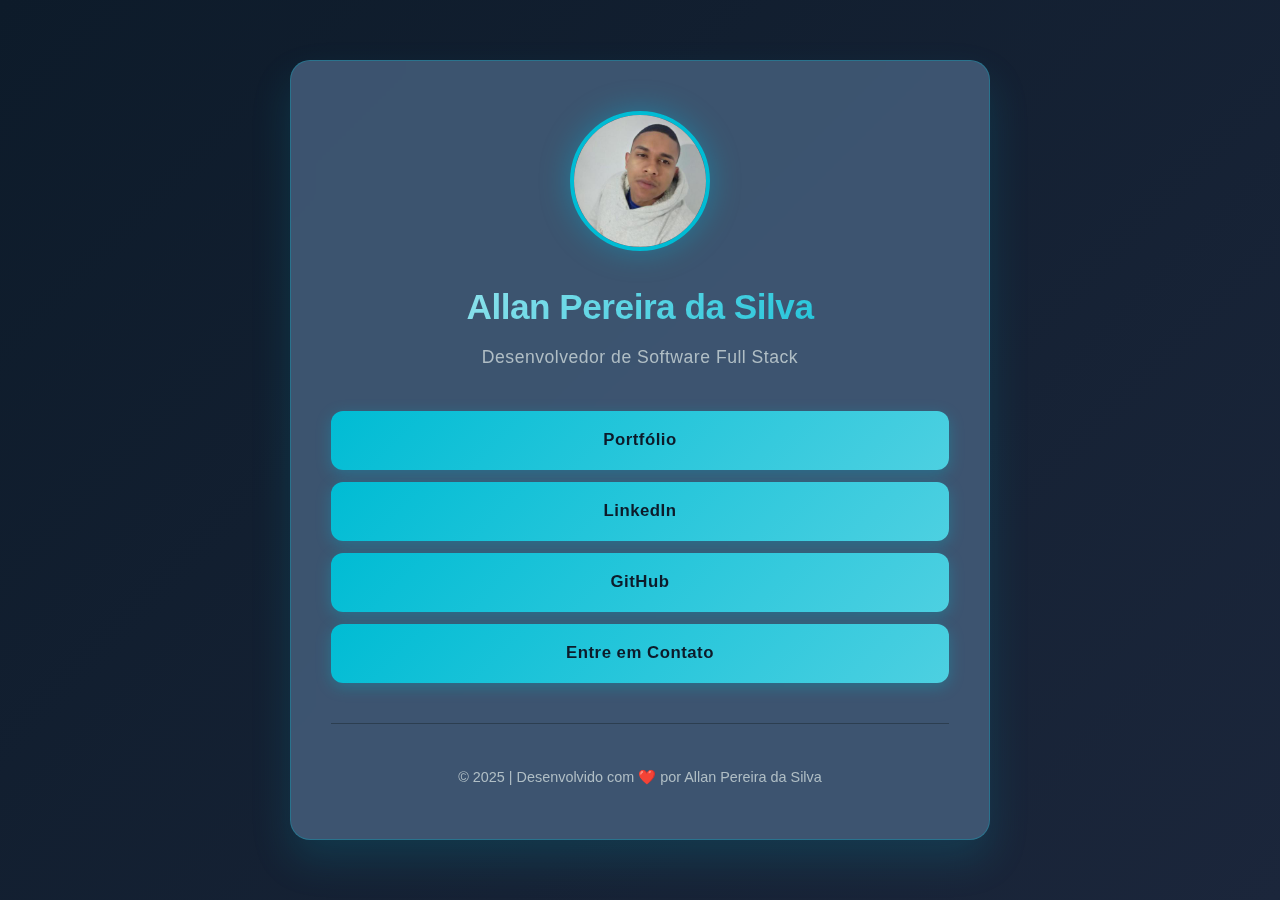
<file: index.html>
<!DOCTYPE html>
<html lang="pt-br">
<head>
<meta charset="UTF-8">
<meta name="viewport" content="width=device-width, initial-scale=1.0">
<meta name="description" content="Portfólio de Allan Pereira da Silva, Desenvolvedor de Software Full Stack. Confira meus projetos, LinkedIn e GitHub.">
<meta name="theme-color" content="#00BCD4">
<title>Allan Pereira da Silva | Desenvolvedor Full Stack</title>
<link rel="stylesheet" href="Css/style.css">
</head>
<body>

<main class="container">

<header class="perfil">
<img class="perfil__foto" src="Assets/Allan.png.jpg" alt="Foto de perfil de Allan Pereira da Silva">
<div class="perfil__texto">
<h1>Allan Pereira da Silva</h1>
<p>Desenvolvedor de Software Full Stack</p>
</div>
</header>

<section class="links">
<h2 class="sr-only">Links Principais</h2>
<ul>
<li><a href="https://github.com/allansep16?tab=repositories" target="_blank" rel="noopener noreferrer">Portfólio</a></li>
<li><a href="https://www.linkedin.com/in/allan-pereira-da/" target="_blank" rel="noopener noreferrer">LinkedIn</a></li>
<li><a href="https://github.com/allansep16" target="_blank" rel="noopener noreferrer">GitHub</a></li>
<li><a href="contato.html">Entre em Contato</a></li>
</ul>
</section>

<footer class="rodape">
<p>&copy; 2025 | Desenvolvido com ❤️ por Allan Pereira da Silva</p>
</footer>

</main>

</body>
</html>
</file>
<file: Css/style.css>
/* ================================================= */
/* PORTFÓLIO - ESTILIZAÇÃO MODERNA E RESPONSIVA     */
/* ================================================= */

/* 1. VARIÁVEIS GLOBAIS E RESET */

:root {
    
    --cor-fundo: #0D1B2A; 
    --cor-fundo-alt: #1B263B; 
    --cor-container: #415A77; 
    --cor-texto-primario: #E0E1DD; 
    --cor-texto-secundario: #B0BEC5; 
    --cor-acento: #00BCD4; 
    --cor-acento-hover: #4DD0E1; 
    --cor-acento-light: #B2EBF2; 
    --cor-sucesso: #4CAF50; 
    --cor-border: #2C3E50; 
    
    --transicao: all 0.3s cubic-bezier(0.4, 0, 0.2, 1);
    --sombra-leve: 0 2px 8px rgba(0, 0, 0, 0.15);
    --sombra-media: 0 8px 24px rgba(0, 0, 0, 0.25);
    --sombra-forte: 0 20px 40px rgba(0, 188, 212, 0.15); 
}

* {
    margin: 0;
    padding: 0;
    box-sizing: border-box;
}

html {
    scroll-behavior: smooth;
}



body {
    font-family: 'Segoe UI', 'Roboto', 'Oxygen', 'Ubuntu', 'Cantarell', sans-serif;
   
    background: linear-gradient(135deg, var(--cor-fundo) 0%, var(--cor-fundo-alt) 100%);
    color: var(--cor-texto-primario);
    line-height: 1.6;
    display: flex;
    justify-content: center;
    align-items: center;
    min-height: 100vh;
    padding: 20px;
    background-attachment: fixed;
}

/* 3. CONTAINER PRINCIPAL */

.container {
    width: 100%;
    max-width: 700px;
    /* Fundo do container mais integrado com a paleta */
    background: rgba(65, 90, 119, 0.9); /* Usando o cor-container com transparência */
    padding: 50px 40px;
    border-radius: 20px;
    box-shadow: var(--sombra-forte);
    /* Borda com a nova cor de acento */
    border: 1px solid rgba(0, 188, 212, 0.3);
    backdrop-filter: blur(10px);
    animation: slideInUp 0.6s ease-out;
}

@keyframes slideInUp {
    from {
        opacity: 0;
        transform: translateY(30px);
    }
    to {
        opacity: 1;
        transform: translateY(0);
    }
}

/* 4. SEÇÃO DE PERFIL */

.perfil {
    margin-bottom: 40px;
    text-align: center;
    animation: fadeIn 0.8s ease-out 0.2s both;
}

@keyframes fadeIn {
    from {
        opacity: 0;
    }
    to {
        opacity: 1;
    }
}

.perfil__foto {
    width: 140px;
    height: 140px;
    border-radius: 50%;
    /* Borda com a nova cor de acento */
    border: 4px solid var(--cor-acento);
    object-fit: cover;
    margin-bottom: 20px;
    /* Sombra com a nova cor de acento */
    box-shadow: 0 0 30px rgba(0, 188, 212, 0.4);
    transition: var(--transicao);
    display: inline-block;
}

.perfil__foto:hover {
    transform: scale(1.08) rotate(2deg);
    /* Sombra mais intensa no hover */
    box-shadow: 0 0 40px rgba(0, 188, 212, 0.6);
}

.perfil__texto h1 {
    font-size: 2.2rem;
    font-weight: 700;
    margin-bottom: 8px;
    /* Gradiente de texto com a nova cor de acento */
    background: linear-gradient(135deg, var(--cor-acento-light) 0%, var(--cor-acento) 100%);
    -webkit-background-clip: text;
    -webkit-text-fill-color: transparent;
    background-clip: text;
    letter-spacing: -0.5px;
}

.perfil__texto p {
    font-size: 1.1rem;
    color: var(--cor-texto-secundario);
    font-weight: 500;
    letter-spacing: 0.5px;
}

/* 5. SEÇÃO DE LINKS */

.links {
    margin-bottom: 30px;
}

.links ul {
    list-style: none;
    display: flex;
    flex-direction: column;
    gap: 12px;
}

.links li {
    animation: slideInLeft 0.5s ease-out backwards;
}

.links li:nth-child(1) { animation-delay: 0.3s; }
.links li:nth-child(2) { animation-delay: 0.4s; }
.links li:nth-child(3) { animation-delay: 0.5s; }
.links li:nth-child(4) { animation-delay: 0.6s; }

@keyframes slideInLeft {
    from {
        opacity: 0;
        transform: translateX(-20px);
    }
    to {
        opacity: 1;
        transform: translateX(0);
    }
}

.links a {
    display: flex;
    align-items: center;
    justify-content: center;
    
    background: linear-gradient(135deg, var(--cor-acento) 0%, #4DD0E1 100%);
    color: var(--cor-fundo); 
    padding: 16px 24px;
    text-decoration: none;
    font-weight: 700; 
    border-radius: 12px;
    transition: var(--transicao);
    position: relative;
    overflow: hidden;
    font-size: 1.05rem; 
    letter-spacing: 0.5px;
    box-shadow: 0 4px 15px rgba(0, 188, 212, 0.3);
}

.links a::before {
    content: '';
    position: absolute;
    top: 0;
    left: -100%;
    width: 100%;
    height: 100%;
    
    background: rgba(255, 255, 255, 0.3);
    transition: left 0.3s ease;
}

.links a:hover::before {
    left: 100%;
}

.links a:hover {
    transform: translateY(-4px); 
    box-shadow: 0 10px 30px rgba(0, 188, 212, 0.6);
}

.links a:active {
    transform: translateY(-1px);
}



.contact-form-section {
    animation: fadeIn 0.8s ease-out 0.4s both;
}

.contact-form-section h2 {
    font-size: 1.8rem;
    color: var(--cor-texto-primario);
    margin-bottom: 12px;
    font-weight: 700;
    border-bottom: 2px solid var(--cor-acento); 
    padding-bottom: 5px;
    display: inline-block;
}

.contact-intro {
    color: var(--cor-texto-secundario);
    margin-bottom: 28px;
    font-size: 1rem;
    line-height: 1.6;
}

form {
    display: flex;
    flex-direction: column;
    gap: 20px;
}

.form-group {
    display: flex;
    flex-direction: column;
    text-align: left;
}

.form-group label {
    display: block;
    margin-bottom: 8px;
    font-size: 0.95rem;
    color: var(--cor-texto-secundario);
    font-weight: 600;
    letter-spacing: 0.3px;
}

.form-group input,
.form-group textarea {
    width: 100%;
    padding: 12px 16px;
    background-color: rgba(27, 38, 59, 0.7); 
    border: 2px solid var(--cor-border);
    border-radius: 10px;
    color: var(--cor-texto-primario);
    font-size: 1rem;
    font-family: inherit;
    transition: var(--transicao);
    backdrop-filter: blur(5px);
}

.form-group input::placeholder,
.form-group textarea::placeholder {
    color: rgba(176, 190, 197, 0.6);
}

.form-group input:focus,
.form-group textarea:focus {
    outline: none;
    border-color: var(--cor-acento);
    box-shadow: 0 0 0 3px rgba(0, 188, 212, 0.2);
    background-color: rgba(0, 188, 212, 0.05);
}

.form-group textarea {
    resize: vertical;
    min-height: 120px;
    font-family: inherit;
}



.btn {
    display: block;
    width: 100%;
    
    background: linear-gradient(135deg, var(--cor-acento) 0%, #4DD0E1 100%);
    color: var(--cor-fundo); 
    padding: 14px 24px;
    text-decoration: none;
    font-weight: 700; 
    border-radius: 10px;
    border: none;
    cursor: pointer;
    font-size: 1.05rem;
    transition: var(--transicao);
    position: relative;
    overflow: hidden;
    box-shadow: 0 4px 15px rgba(0, 188, 212, 0.3);
    letter-spacing: 0.5px;
}

.btn::before {
    content: '';
    position: absolute;
    top: 50%;
    left: 50%;
    width: 0;
    height: 0;
    border-radius: 50%;
    background: rgba(255, 255, 255, 0.3);
    transform: translate(-50%, -50%);
    transition: width 0.6s, height 0.6s;
}

.btn:hover::before {
    width: 300px;
    height: 300px;
}

.btn:hover {
    transform: translateY(-2px);
    /* Sombra mais intensa no hover */
    box-shadow: 0 8px 25px rgba(0, 188, 212, 0.5);
}

.btn:active {
    transform: translateY(0);
}



.rodape {
    margin-top: 40px;
    padding-top: 30px;
    border-top: 1px solid var(--cor-border);
    font-size: 0.9rem;
    color: var(--cor-texto-secundario);
    text-align: center;
    animation: fadeIn 0.8s ease-out 0.6s both;
}

.rodape p {
    margin-top: 12px;
    line-height: 1.6;
}

.nav-link {
    color: var(--cor-acento);
    text-decoration: none;
    font-weight: 600;
    transition: var(--transicao);
    display: inline-block;
    margin-bottom: 15px;
}

.nav-link:hover {
    color: var(--cor-acento-hover);
    text-decoration: underline;
    transform: translateX(-2px);
}



.sr-only {
    position: absolute;
    width: 1px;
    height: 1px;
    padding: 0;
    margin: -1px;
    overflow: hidden;
    clip: rect(0, 0, 0, 0);
    white-space: nowrap;
    border-width: 0;
}



@media (max-width: 768px) {
    .container {
        padding: 40px 24px;
        max-width: 100%;
    }

    .perfil__foto {
        width: 120px;
        height: 120px;
    }

    .perfil__texto h1 {
        font-size: 1.8rem;
    }

    .perfil__texto p {
        font-size: 1rem;
    }

    .contact-form-section h2 {
        font-size: 1.5rem;
    }

    .links a {
        padding: 14px 20px;
        font-size: 0.95rem;
    }

    .btn {
        padding: 12px 20px;
        font-size: 0.95rem;
    }
}

@media (max-width: 480px) {
    body {
        padding: 12px;
    }

    .container {
        padding: 30px 20px;
        border-radius: 16px;
    }

    .perfil__foto {
        width: 100px;
        height: 100px;
    }

    .perfil__texto h1 {
        font-size: 1.5rem;
    }

    .perfil__texto p {
        font-size: 0.95rem;
    }

    .contact-form-section h2 {
        font-size: 1.3rem;
    }

    .links a {
        padding: 12px 16px;
        font-size: 0.9rem;
    }

    .btn {
        padding: 11px 16px;
        font-size: 0.9rem;
    }

    .rodape {
        font-size: 0.85rem;
    }
}



@media (prefers-color-scheme: dark) {
    body {
        background: linear-gradient(135deg, var(--cor-fundo) 0%, var(--cor-fundo-alt) 100%);
    }
}



@media (prefers-reduced-motion: reduce) {
    * {
        animation-duration: 0.01ms !important;
        animation-iteration-count: 1 !important;
        transition-duration: 0.01ms !important;
    }
}
</file>
